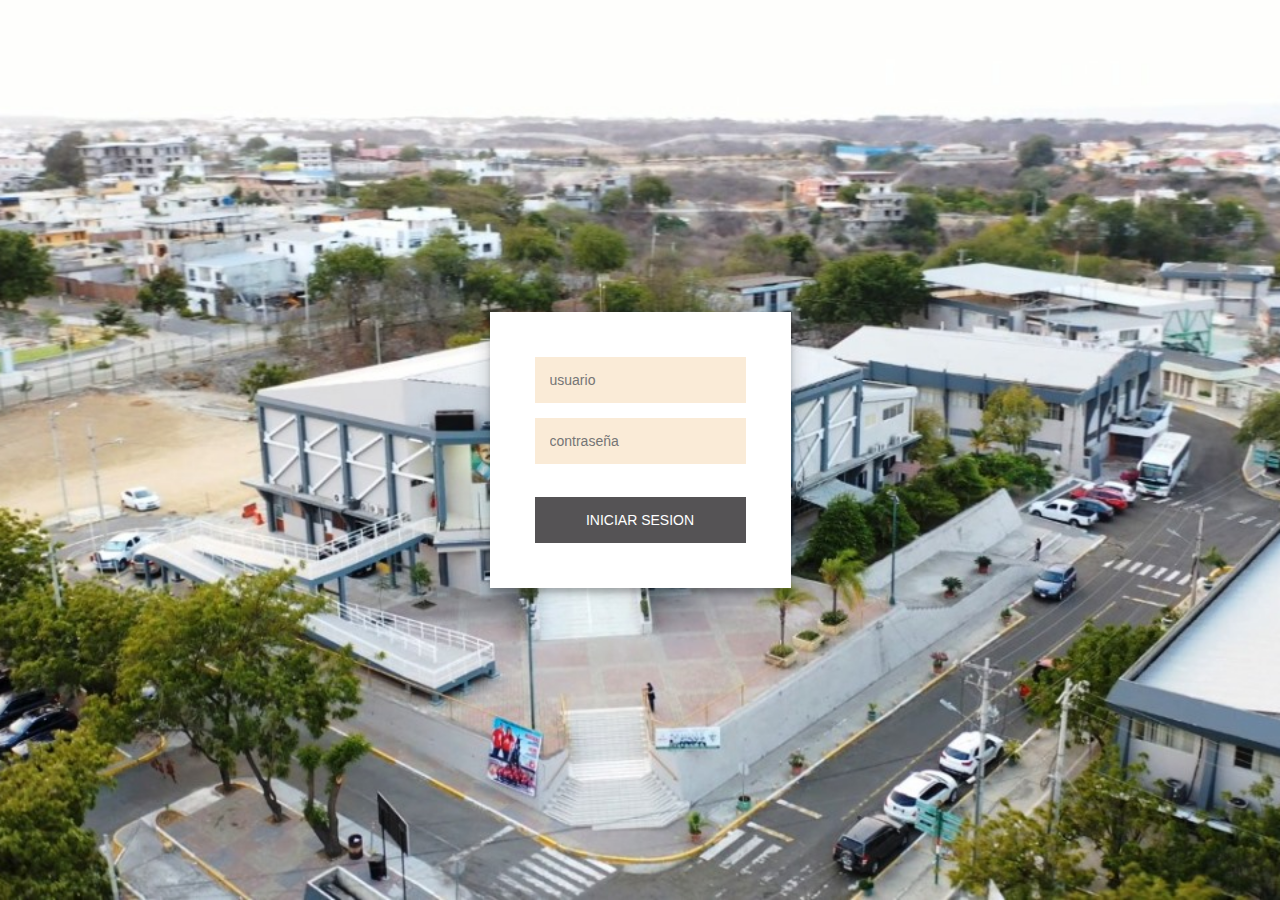
<file: LOGINJAVASCRIP/index.html>
<!DOCTYPE html>
<html lang="en">
<head>
    <meta charset="UTF-8">
    <meta http-equiv="X-UA-Compatible" content="IE=edge">
    <meta name="viewport" content="width=device-width, initial-scale=1.0">
    <title>REGISTRO DE USUARIO</title>
    <link rel="stylesheet" href="style.css">
</head>
<body>
    <div class="containerPrincipal">
        <div class="form-group">
            <input id="usuario" type= "text" class ="form-control" name="username" placeholder="usuario">
            <input id="contraseña" type="password" class="form-control" name="password" placeholder="contraseña">
            <br>
            <button id="boton" class="boton" onclick="login()">Iniciar Sesion</button>
        </div>
    </div>
    <script src="main.js"></script>
</body>
</html>
</file>
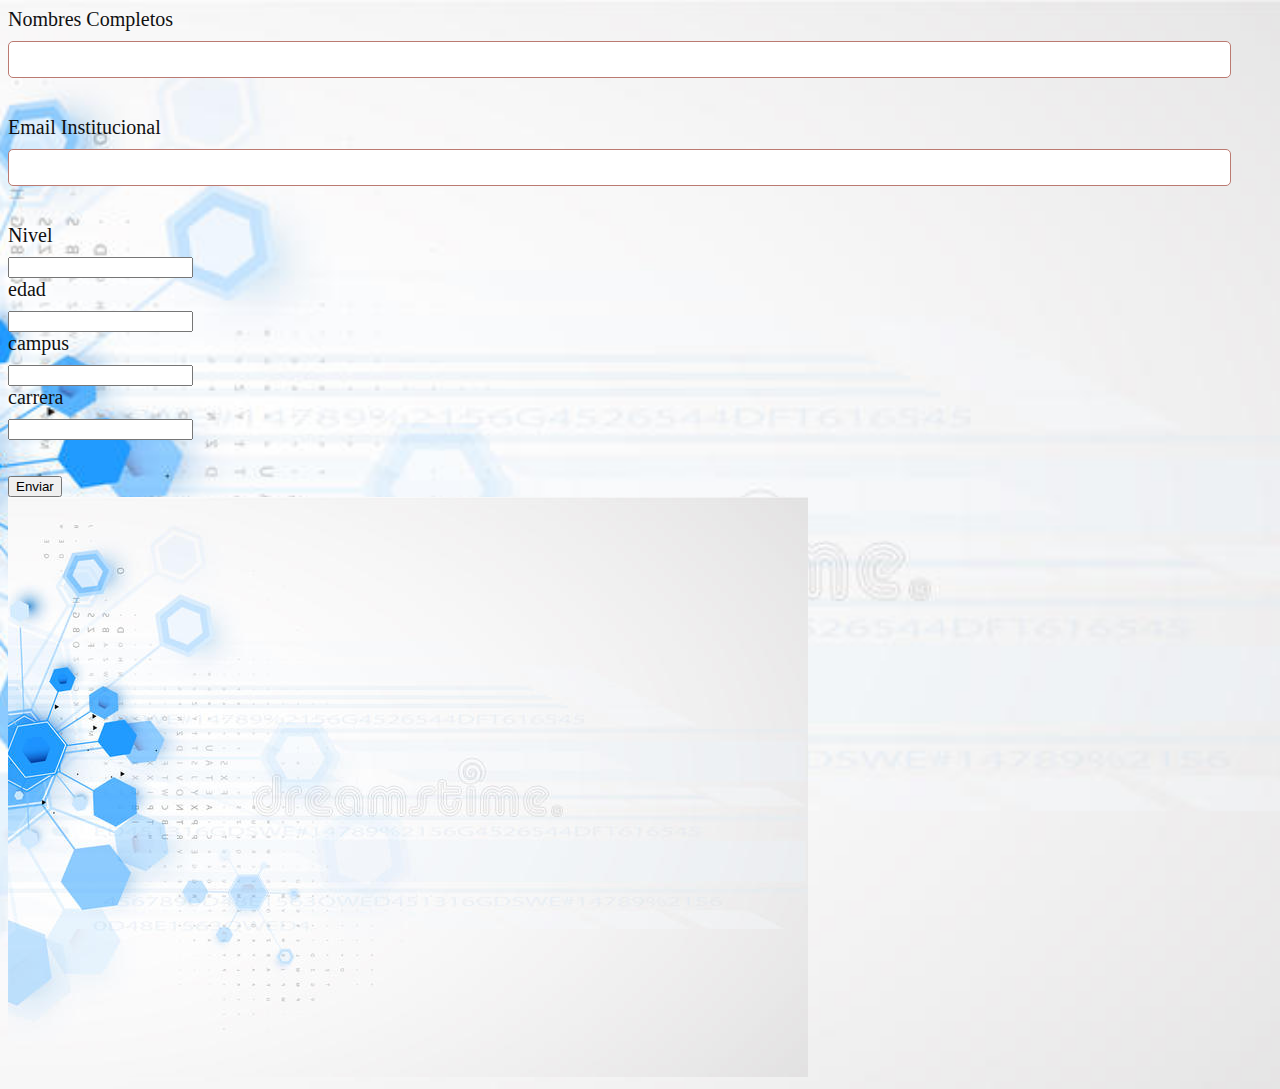
<file: LOGINJAVASCRIP/index2.html>
<!DOCTYPE html>
<html lang="en">
<head>
  <meta charset="UTF-8">
  <meta http-equiv="X-UA-Compatible" content="IE=edge">
  <meta name="viewport" content="width=device-width, initial-scale=1.0">
  <title>Datos del estudiante</title>
  <link rel="stylesheet" href="estilos.css"> 
</head>
<body>
  <form id="myForm">
    <label for="name">Nombres Completos</label>
    <input type="text" id="name" name="name"><br>
    <label for="email">Email Institucional</label>
    <input type="email" id="email" name="email"><br>
    <label for="number">Nivel</label>
    <input id="Nivel" name="Nivel"></input><br>
    <label for="number">edad</label>
    <input id="number" name="number"></input><br>
    <label for="text">campus</label>
    <input id="text" name="text"></input><br>
    <label for="text">carrera</label>
    <input id="text" name="text"></input><br>
    <br>
    <br>
    <button type="submit">Enviar</button>
  </form>
  <img src="Eh.jpg" alt="Descripción de la imagen">
  
    <script src="regular.js">
    </script> 

  </form>  
</body>
</html>
</file>
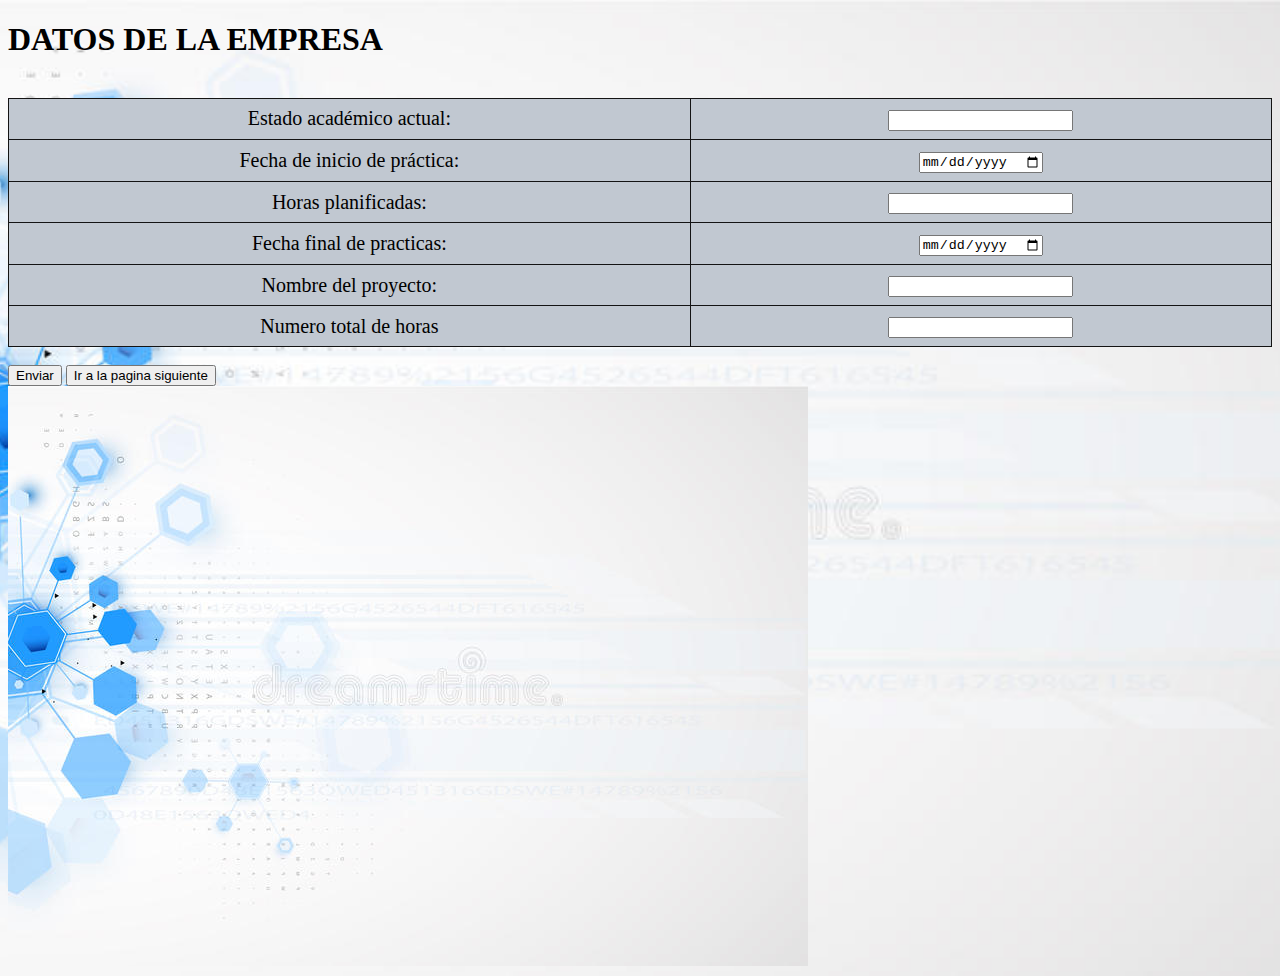
<file: LOGINJAVASCRIP/index3.html>
<!DOCTYPE html>
<html lang="en">
<head>
    <meta charset="UTF-8">
    <meta http-equiv="X-UA-Compatible" content="IE=edge">
    <meta name="viewport" content="width=device-width, initial-scale=1.0">
    <title>Datos de la empresa</title>
    <link rel="stylesheet" href="estilos2.css">
</head>
<body>
    <form id="miFormulario">
      <h1>DATOS DE LA EMPRESA </h1>
      <BR>
        <table>
          <tr>
            <td>Estado académico actual:</td>
            <td><input type="text" id="estadoActual"></td>
          </tr>
          <tr>
            <td>Fecha de inicio de práctica:</td>
            <td><input type="date" id="fechaInicio"></td>
          </tr>
          <tr>
            <td>Horas planificadas:</td>
            <td><input type="number" id="horasPlanificadas"></td>
          </tr>
          <tr>
            <td>Fecha final de practicas:</td>
            <td><input type="date" id="fechaFinal"></td>
          </tr>
          <tr>
            <td>Nombre del proyecto:</td>
            <td><input type="text" id="text"></td>
          </tr>
          <tr>
            <td>Numero total de horas</td>
            <td><input type="number" id="Numero"></td>
          </tr>
        </table>
        <br>
        <button type="button" onclick="validarDatos()">Enviar</button>
        <button type="button" onclick="window.location.href='index4.html'">Ir a la pagina siguiente</button>  
      </form> 
      <img src="Eh.jpg" alt="Descripción de la imagen">     
      <script src="validacion.js"></script>
</html>
</file>
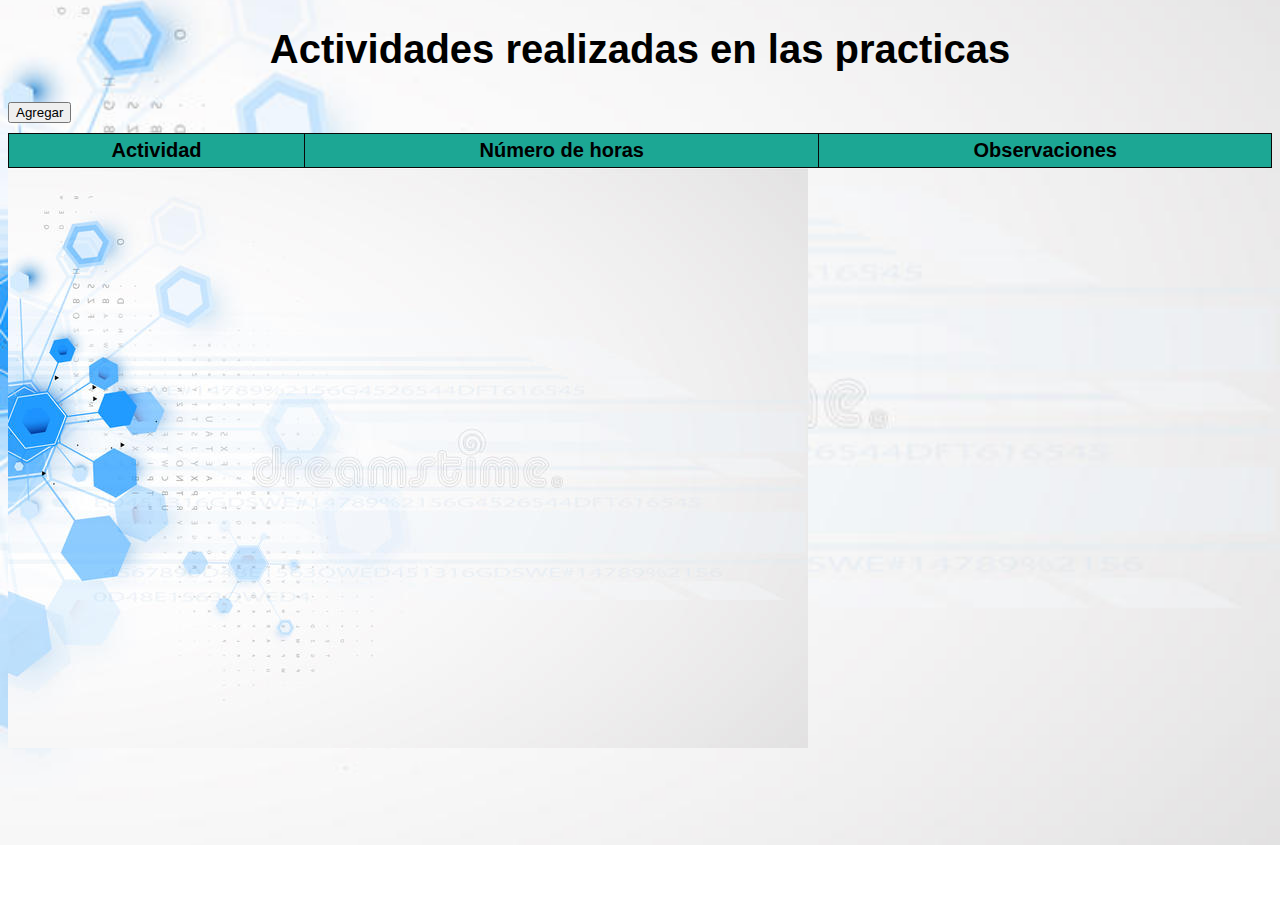
<file: LOGINJAVASCRIP/index4.html>
<!DOCTYPE html>
<html>
    <link rel="stylesheet" href="estilos4.css">
  <head>
    <meta charset="UTF-8">
    <title>Actividades</title>
  </head>
  <body>
    <h1>Actividades realizadas en las practicas</h1>
    <button id="agregar-btn">Agregar</button>
    <table id="tabla">
      <thead>
        <tr>
          <th>Actividad</th>
          <th>Número de horas</th>
          <th>Observaciones</th>
        </tr>
      </thead>
      <tbody>
      </tbody>
    </table>
    <img src="Eh.jpg" alt="Descripción de la imagen">
  
    <script src="script2.js"></script>
  </body>
</html>
</file>
<file: LOGINJAVASCRIP/style.css>
*{
    margin: 0;
    padding: 0;
    box-sizing: border-box;
}

.containerPrincipal{
    display: flex;
    flex-direction: column;
    justify-content: center;
    align-items: center;
    width: 100vw;
    height: 100vh;
    background-image: url(uleam.jpg);
    background-position: center center;
    background-repeat: no-repeat;
    background-size: cover;
    gap: 60px;

}

input{
    outline: 0;
    background-color: antiquewhite;
    width:  100%;
    border: 0;
    margin: 0 0 15px;
    padding: 15px;
    box-sizing: border-box;
    font-size:  14px;
}

.boton{
    font-family: sans-serif;
    text-transform: uppercase;
    outline: 0;
    background-color: #555355;
    width: 100%;
    border: 0;
    padding: 15px;
    color: #fff;
    font-size: 14px;
    transition: all 0.3 ease;
    cursor: pointer;
}

.form-group{
    display: flex;
    flex-direction: column;
    justify-content: center;
    align-items: center;
    position: relative;
    z-index: 1;
    background-color: #fff;
    max-width: 360px;
    padding: 45px;
    text-align: center;
    box-shadow: 0 0 20px 0 rgba(0,0,0,0.2), 0 5px 5px 0 rgba(0,0,0,0.2);
}
</file>
<file: LOGINJAVASCRIP/estilos.css>
body {
  background-image: url('Eh.jpg');
  background-repeat: no-repeat;
  background-position: center center;
  background-size: cover;
}
label {
    display: block;
    margin-bottom: 10px;
    background-position: center;
    background-size: auto;
    color: rgb(16, 16, 17);
    font-size: 20px;
  }
  
  input[type="text"],
  input[type="email"],
  input[type="number"] 
  input[type="text"] 
  input[type="text"] {
    display: block;
    width: 95%;
    padding: 10px;
    border-radius: 5px;
    border: 1px solid #bb7a71;
    margin-bottom: 20px;
    
  }
  
  input[type="submit"] {
    background-color: #0d3f0f;
    color: #8a7e15;
    padding: 10px 20px;
    border-radius: 5px;
    border: none;
    cursor: pointer;
    
  }
</file>
<file: LOGINJAVASCRIP/estilos2.css>
body {
    background-image: url('Eh.jpg');
    background-repeat: no-repeat;
    background-position: center center;
    background-size: cover;
}
table {
    border-collapse: collapse;
    width: 100%;
    color: bisque;
    font-style: normal;  
  }
  th,
  td {
    border: 1px solid rgb(20, 20, 20);
    padding: 8px;
    text-align:center; 
    background-color: #c1c8d1;
    font-size: 20px;
    color: black;
    }
</file>
<file: LOGINJAVASCRIP/estilos4.css>
body {
  background-image: url('Eh.jpg');
  background-repeat: no-repeat;
  background-position: center center;
  background-size: cover;
}
body {
  font-family: Arial, sans-serif;
  font-size: 20px;
}

h1 {
  text-align: center;
}

#agregar-btn {
  margin-bottom: 10px;
}

table {
  border-collapse: collapse;
  width: 100%;
}

th, td {
  border: 1px solid rgb(10, 9, 9);
  padding: 5px;
}

th {
  background-color: #1ca794;
}
</file>
